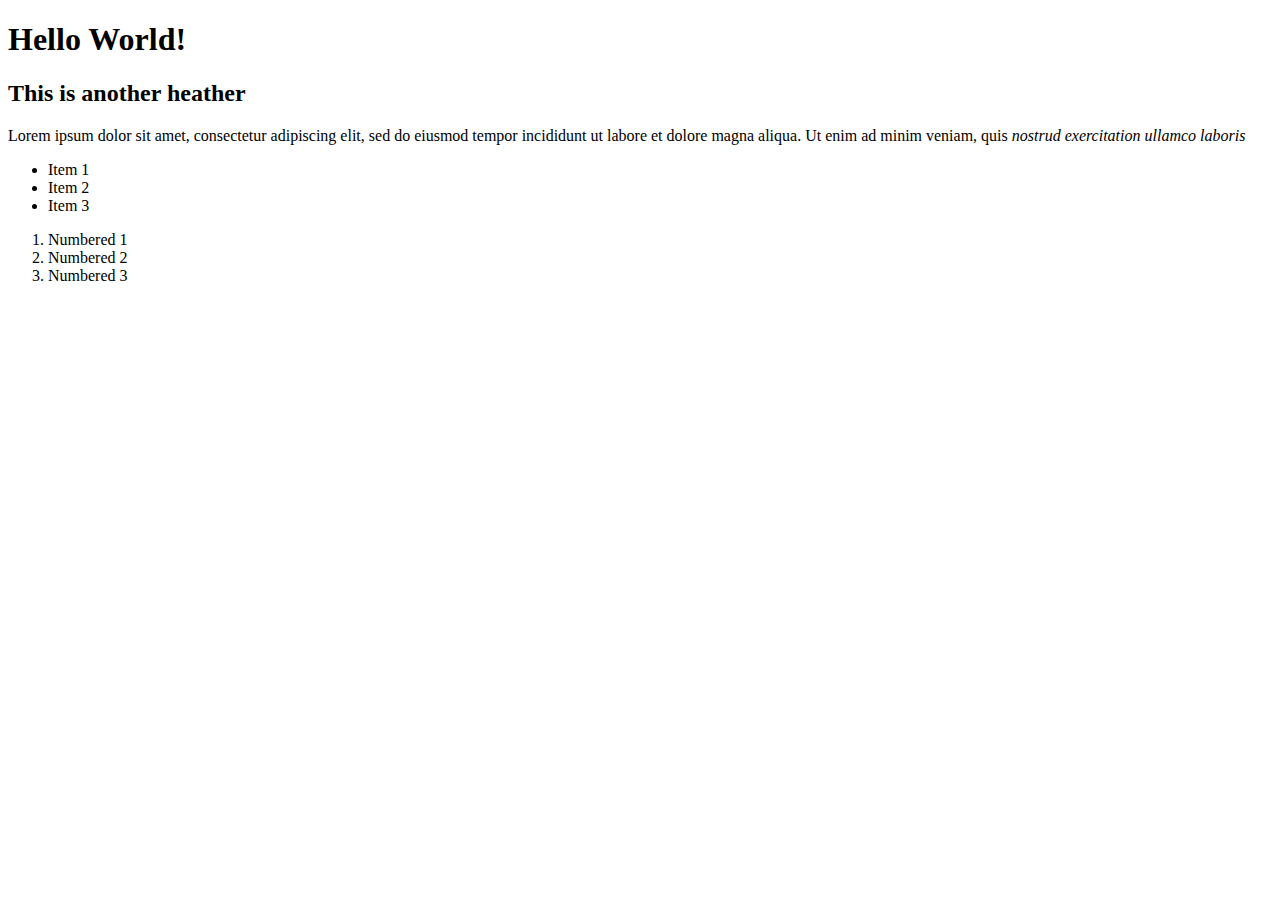
<file: HTML Foundations/index.html>
<!DOCTYPE html>
<html lang="en">
<head>
    <meta charset="UTF-8">
    <meta http-equiv="X-UA-Compatible" content="IE=edge">
    <meta name="viewport" content="width=device-width, initial-scale=1.0">
    <title>My First Webpage</title>
</head>
<body>
    <h1>Hello World!</h1>
    <h2>This is another heather</h2>
    <p>Lorem ipsum dolor sit amet, consectetur adipiscing elit, sed do eiusmod tempor
        incididunt ut labore et dolore magna aliqua.
    <!-- this is a comment-->
        <strrong> Ut enim ad minim veniam,</strrong> quis <em>nostrud exercitation ullamco laboris</em>
   <ul>
       <li>Item 1</li>
       <li>Item 2</li>
       <li>Item 3</li>
   </ul>
   <ol>
       <li>Numbered 1</li>
       <li>Numbered 2</li>
       <li>Numbered 3</li>
   </ol>
</body>
</html>
</file>
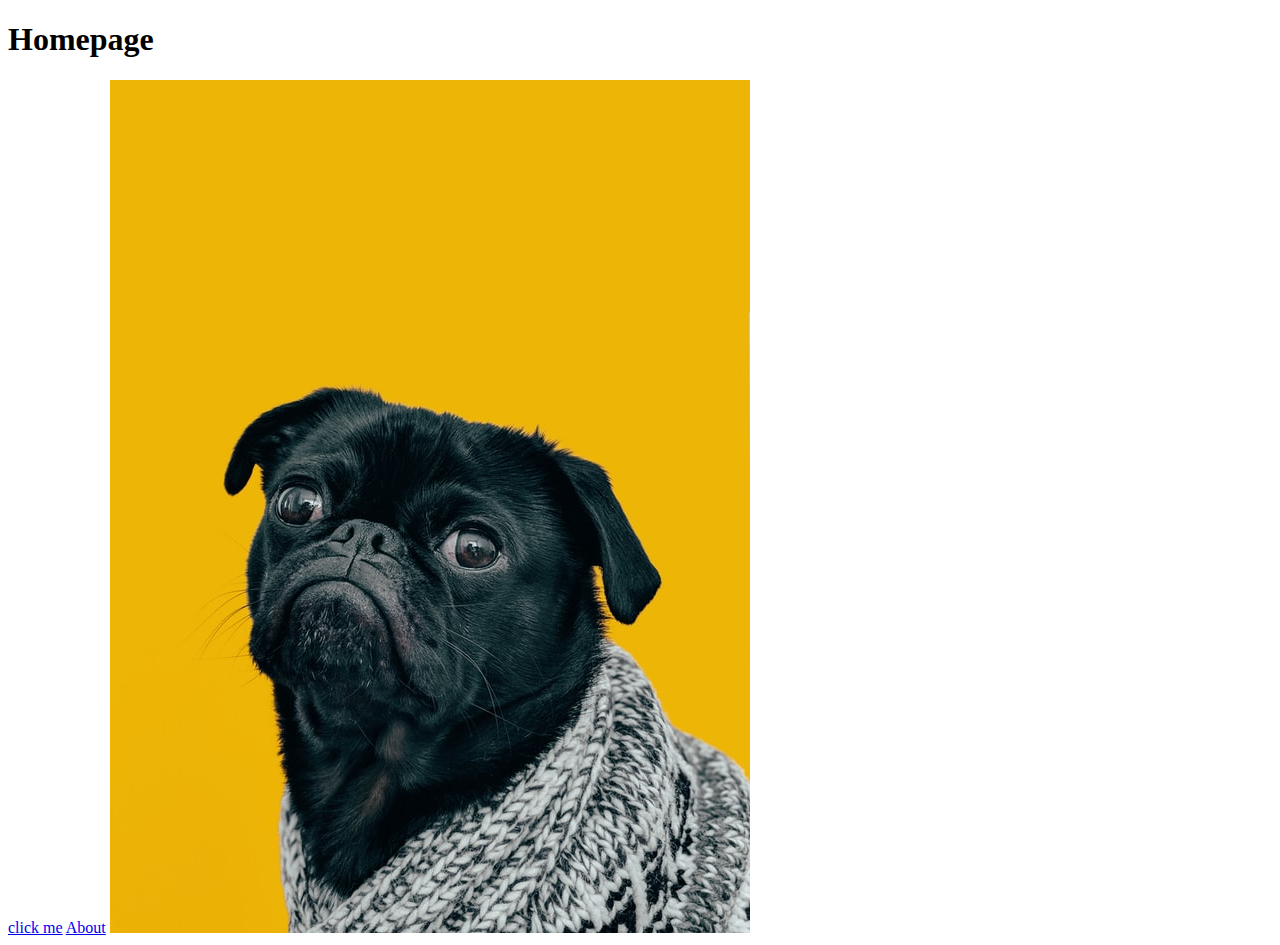
<file: odin-links-and-images/index.html>
<!DOCTYPE html>
<html lang="en">
<head>
    <meta charset="UTF-8">
    <meta http-equiv="X-UA-Compatible" content="IE=edge">
    <meta name="viewport" content="width=device-width, initial-scale=1.0">
    <title>Links and Images</title>
</head>
<body>
    <h1>Homepage</h1>
    <a href="https://www.theodinproject.com/about">click me</a>
    <a href="./pages/about.html">About</a>
    <img src="images/dog.jpg" alt="Dog image">
</body>
</html>
</file>
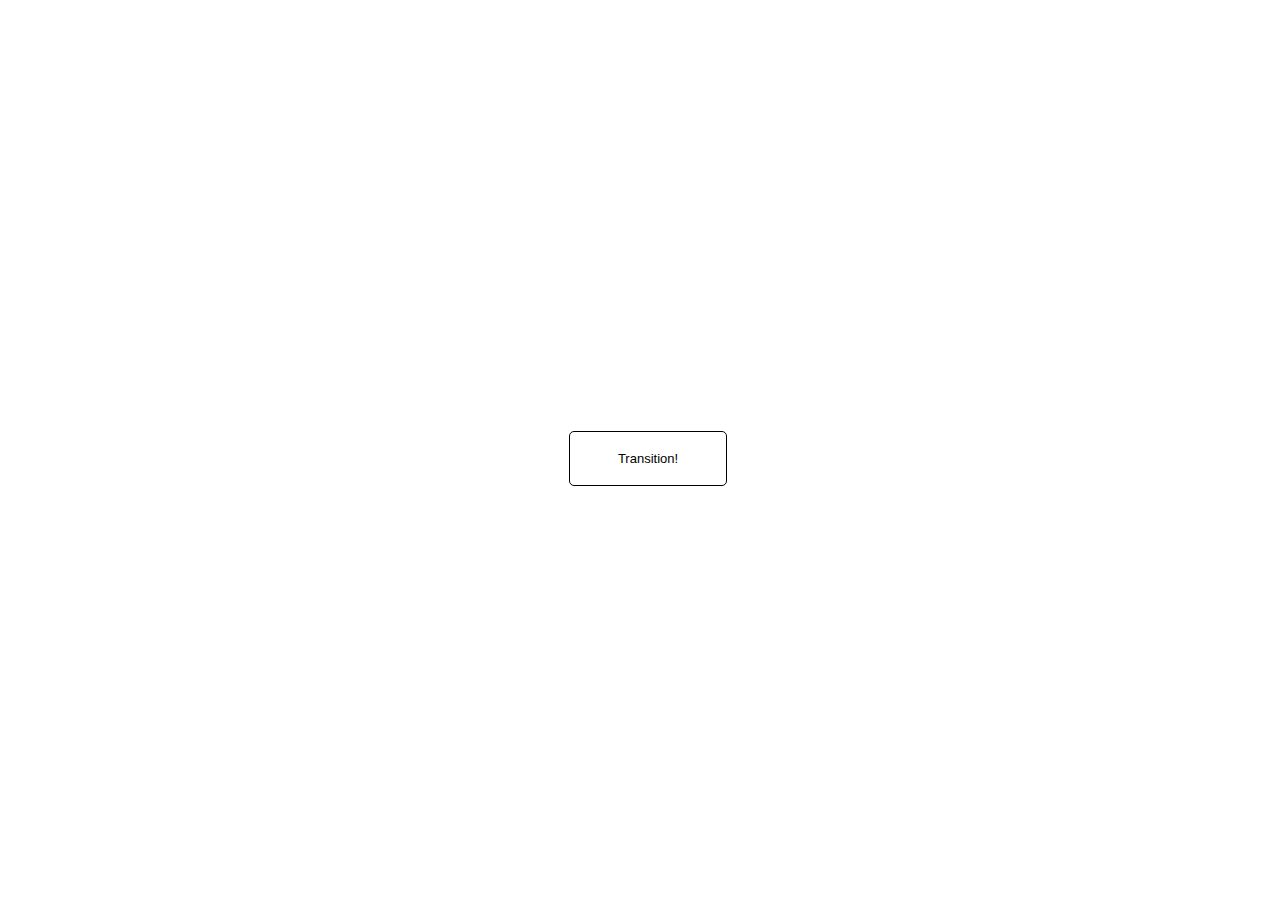
<file: css-exercises/animation/01-button-hover/index.html>
<!DOCTYPE html>
<html lang="en">
  <head>
    <meta charset="UTF-8" />
    <meta http-equiv="X-UA-Compatible" content="IE=edge" />
    <meta name="viewport" content="width=device-width, initial-scale=1.0" />
    <title>Button Hover</title>
    <link rel="stylesheet" href="style.css" />
  </head>
  <body>
    <div id="transition-container">
      <button>Transition!</button>
    </div>
  </body>
</html>
</file>
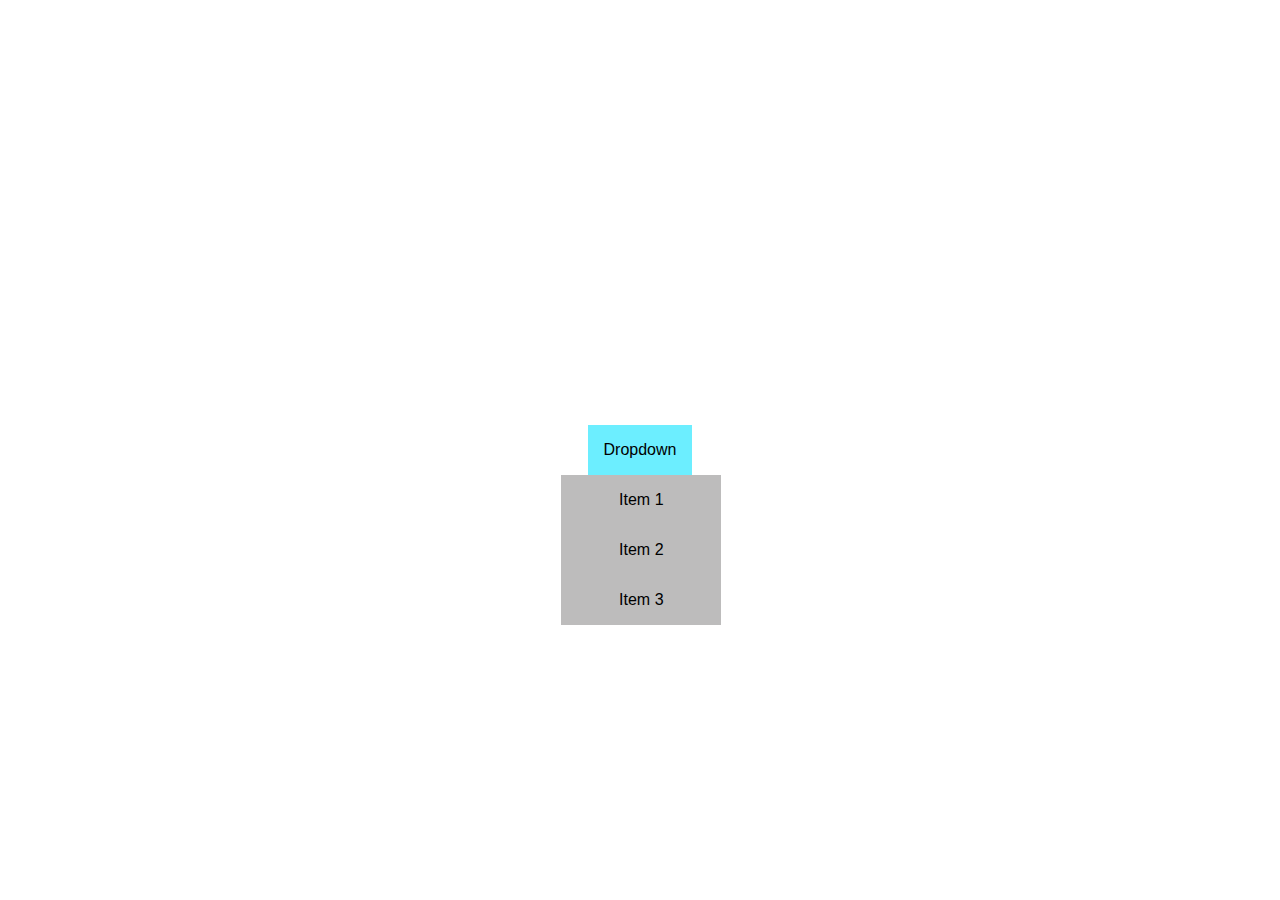
<file: css-exercises/animation/02-drop-down/index.html>
<!DOCTYPE html>
<html lang="en">
  <head>
    <meta charset="UTF-8" />
    <meta http-equiv="X-UA-Compatible" content="IE=edge" />
    <meta name="viewport" content="width=device-width, initial-scale=1.0" />
    <title>Dropdown</title>
    <link rel="stylesheet" href="style.css" />
  </head>
  <body>
    <div class="dropdown-container">
      <div class="dropdown-menu">
        <button>Dropdown</button>
        <ul>
          <li>Item 1</a>
          <li>Item 2</a>
          <li>Item 3</a>
        </div>
      </div>
    </div>
  </body>
</html>
</file>
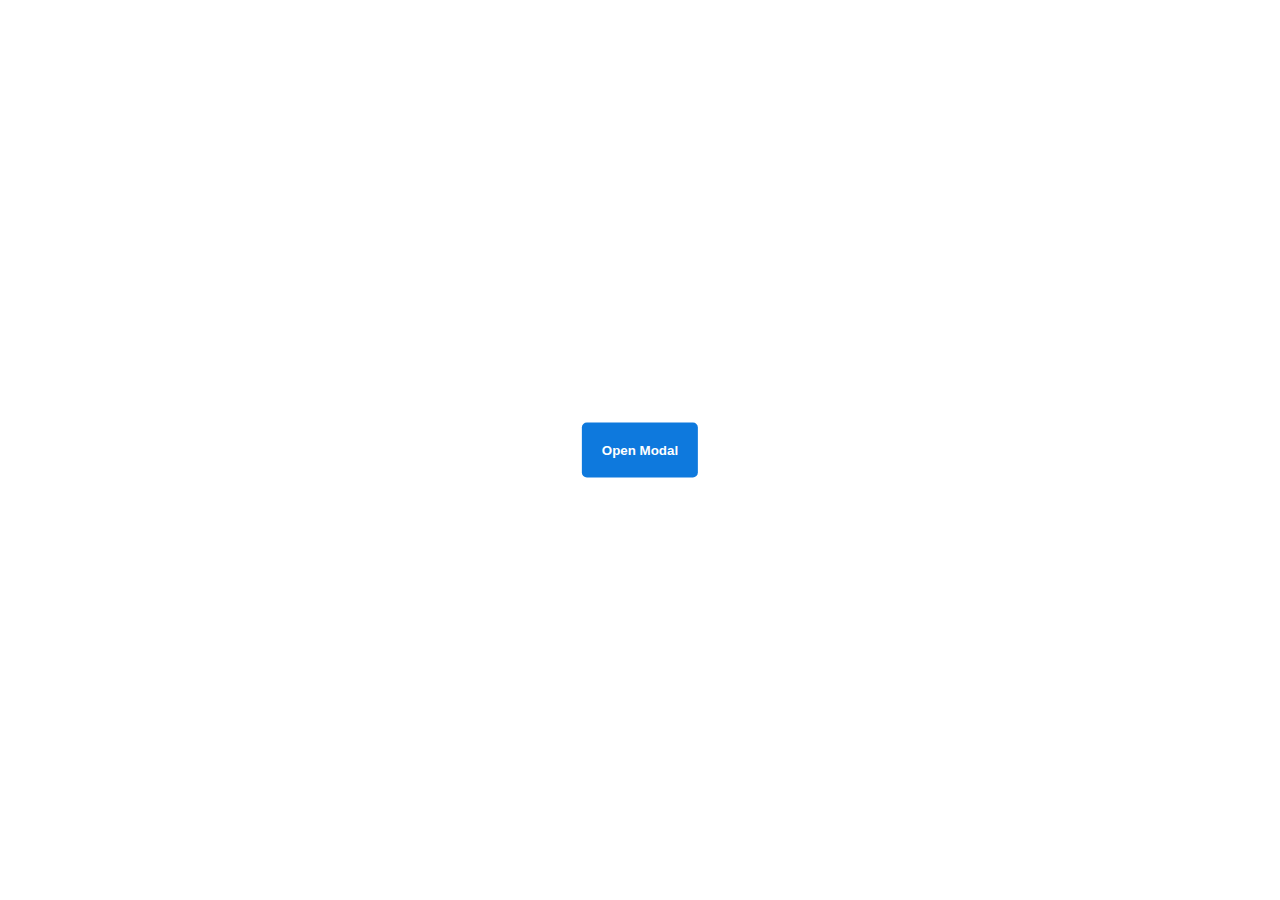
<file: css-exercises/animation/03-pop-up/index.html>
<!DOCTYPE html>
<html lang="en">
  <head>
    <meta charset="UTF-8" />
    <meta http-equiv="X-UA-Compatible" content="IE=edge" />
    <meta name="viewport" content="width=device-width, initial-scale=1.0" />
    <title>Popup</title>
    <link rel="stylesheet" href="style.css" />
  </head>
  <body>
    <div class="button-container">
      <button id="trigger-modal">Open Modal</button>
    </div>
    <div class="popup-modal">
      <button id="close-modal">Close Modal</button>
    </div>
    <script src="script.js"></script>
  </body>
</html>
</file>
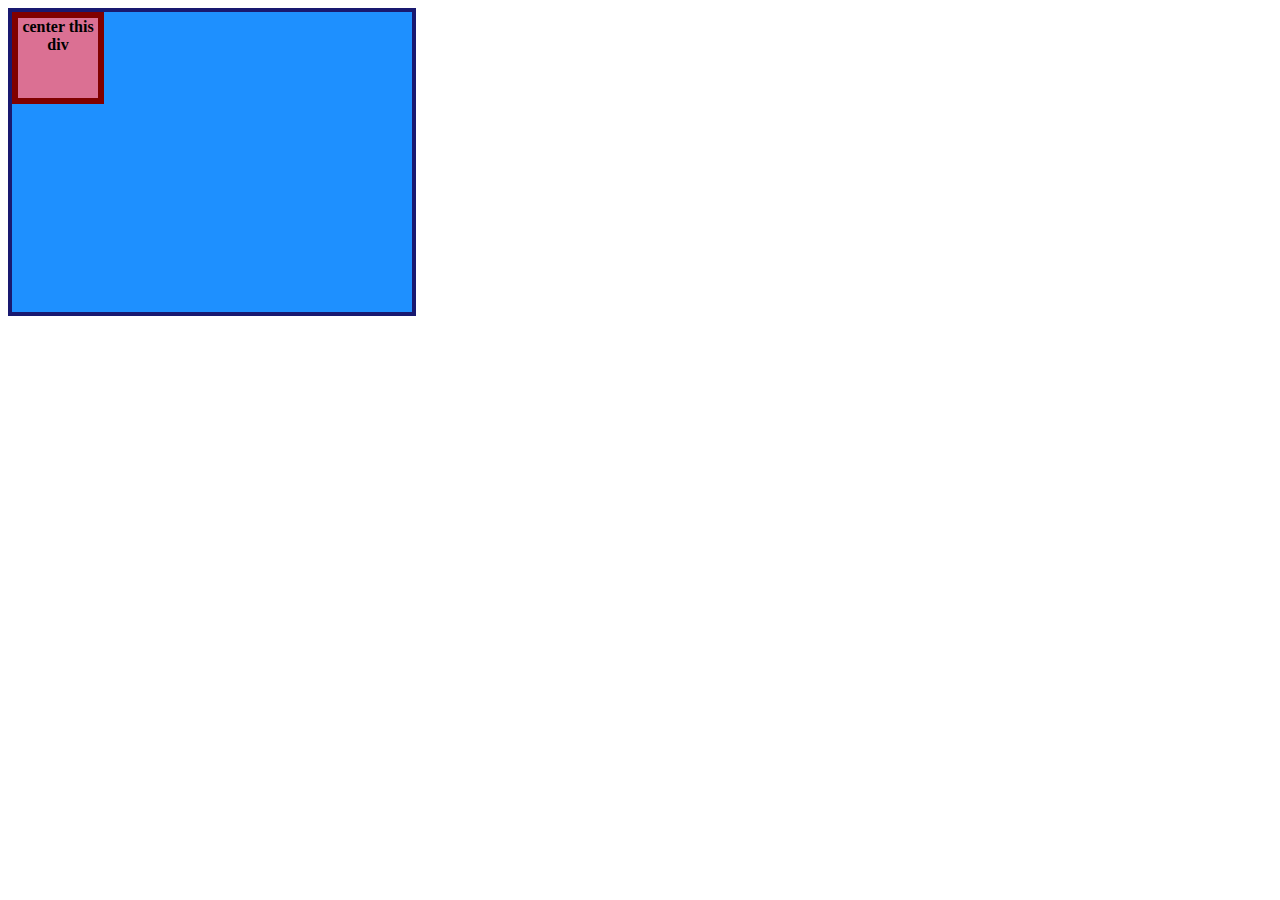
<file: css-exercises/flex/01-flex-center/index.html>
<!DOCTYPE html>
<html lang="en">
<head>
  <meta charset="UTF-8">
  <meta http-equiv="X-UA-Compatible" content="IE=edge">
  <meta name="viewport" content="width=device-width, initial-scale=1.0">
  <title>CENTER THIS DIV</title>
  <link rel="stylesheet" href="style.css">
</head>
<body>
  <div class="container">
    <div class="box">center this div</div>
  </div>
</body>
</html>
</file>
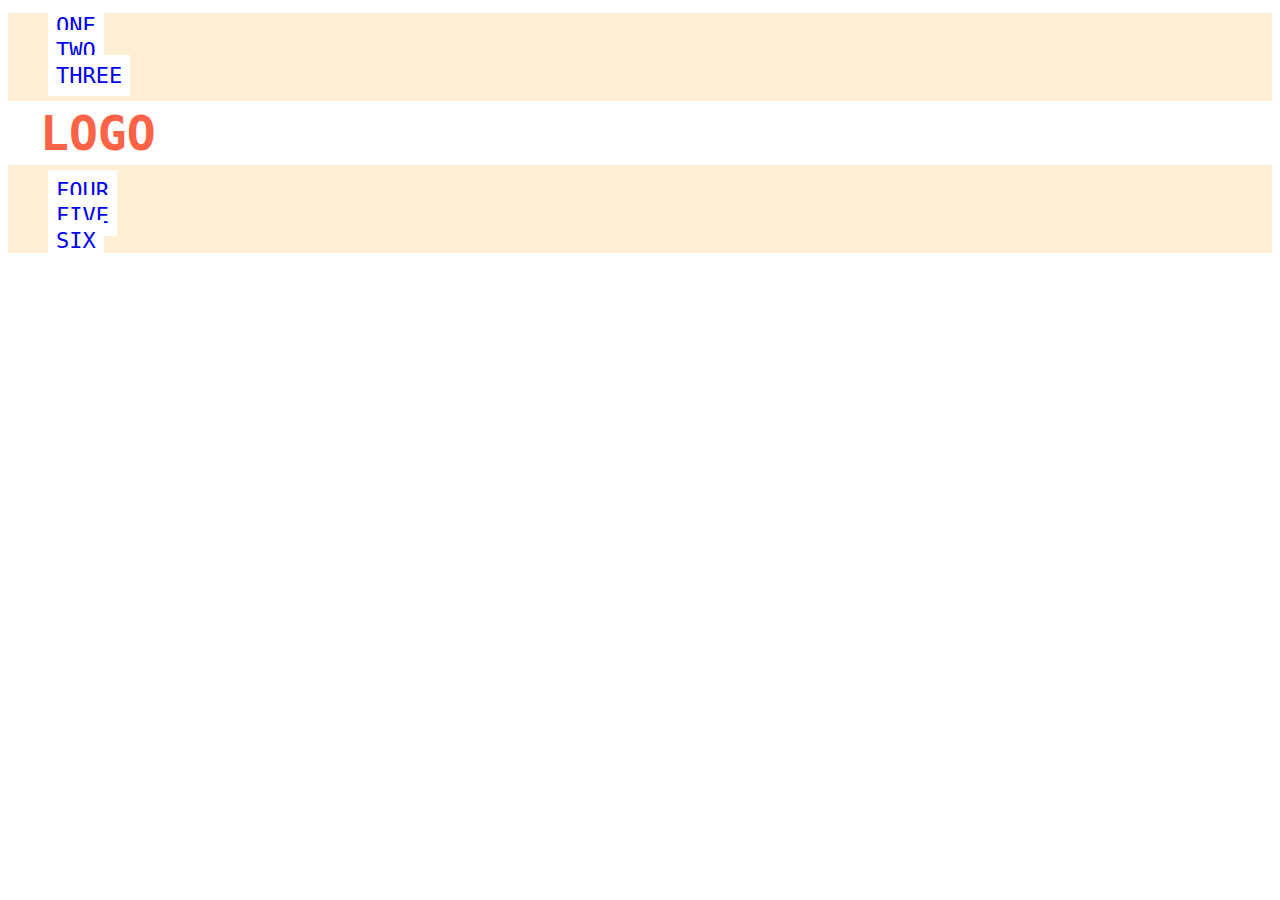
<file: css-exercises/flex/02-flex-header/index.html>
<!DOCTYPE html>
<html lang="en">
<head>
  <meta charset="UTF-8">
  <meta http-equiv="X-UA-Compatible" content="IE=edge">
  <meta name="viewport" content="width=device-width, initial-scale=1.0">
  <title>Flex Header</title>
  <link rel="stylesheet" href="style.css">
</head>
<body>
  <div class="header">
    <div class="left-links">
      <ul>
        <li><a href="#">ONE</a></li>
        <li><a href="#">TWO</a></li>
        <li><a href="#">THREE</a></li>
      </ul>
    </div>
    <div class="logo">LOGO</div>
    <div class="right-links">
      <ul>
        <li><a href="#">FOUR</a></li>
        <li><a href="#">FIVE</a></li>
        <li><a href="#">SIX</a></li>
      </ul>
    </div>
  </div>
</body>
</html>
</file>
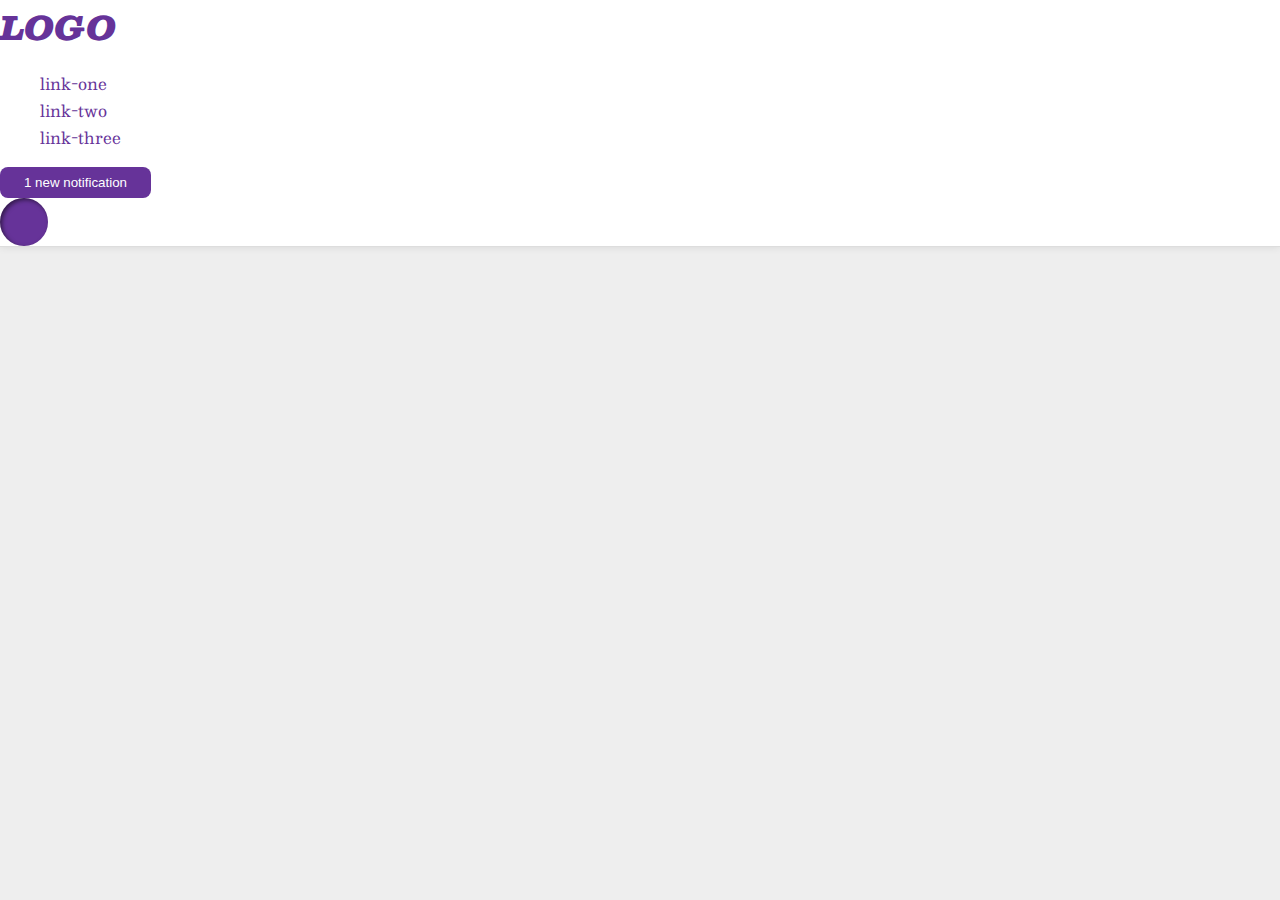
<file: css-exercises/flex/03-flex-header-2/index.html>
<!DOCTYPE html>
<html lang="en">
<head>
  <meta charset="UTF-8">
  <meta http-equiv="X-UA-Compatible" content="IE=edge">
  <meta name="viewport" content="width=device-width, initial-scale=1.0">
  <title>Flex Header 2</title>
  <link rel="stylesheet" href="style.css">
</head>
<body>
  <div class="header">
    <div class="logo">
      LOGO
    </div>
    <ul class="links">
      <li><a href="google.com">link-one</a></li>
      <li><a href="google.com">link-two</a></li>
      <li><a href="google.com">link-three</a></li>
    </ul>
    <button class="notifications">
      1 new notification
    </button>
    <div class="profile-image"></div>
  </div>
</body>
</html>
</file>
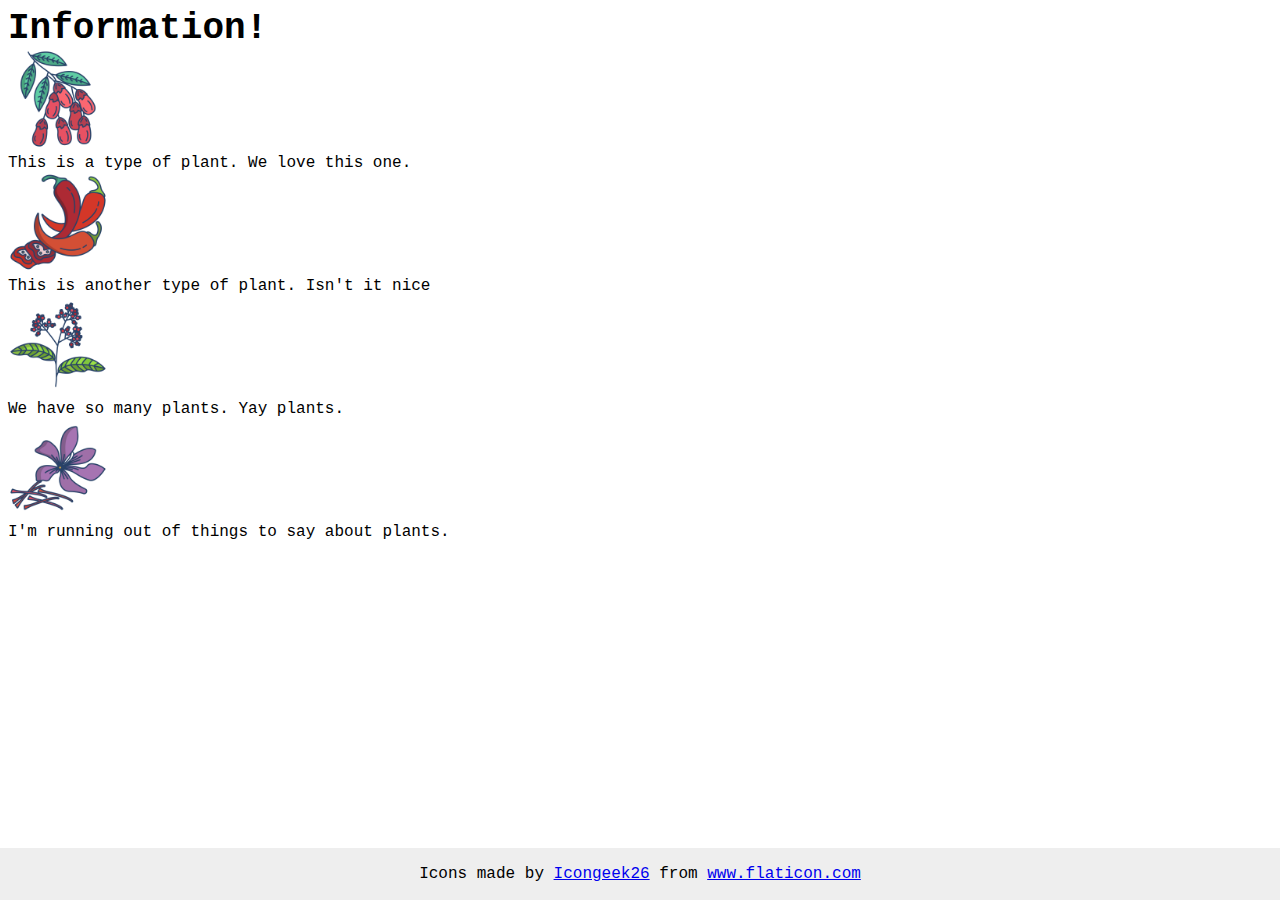
<file: css-exercises/flex/04-flex-information/index.html>
<!DOCTYPE html>
<html lang="en">
<head>
  <meta charset="UTF-8">
  <meta http-equiv="X-UA-Compatible" content="IE=edge">
  <meta name="viewport" content="width=device-width, initial-scale=1.0">
  <title>Information</title>
  <link rel="stylesheet" href="style.css">
</head>
<body>
  <div class="title">Information!</div>

  <img src="./images/barberry.png" alt="barberry">
  <div class="text">This is a type of plant. We love this one.</div>

  <img src="./images/chilli.png" alt="chili">
  <div class="text">This is another type of plant. Isn't it nice</div>

  <img src="./images/pepper.png" alt="pepper">
  <div class="text">We have so many plants. Yay plants.</div>

  <img src="./images/saffron.png" alt="saffron">
  <div class="text">I'm running out of things to say about plants.</div>

  <!-- disregard this section, it's here to give attribution to the creator of these icons -->
  <div class="footer">
    <div>Icons made by <a href="https://www.flaticon.com/authors/icongeek26" title="Icongeek26">Icongeek26</a> from <a href="https://www.flaticon.com/" title="Flaticon">www.flaticon.com</a></div>
  </div>
</body>
</html>
</file>
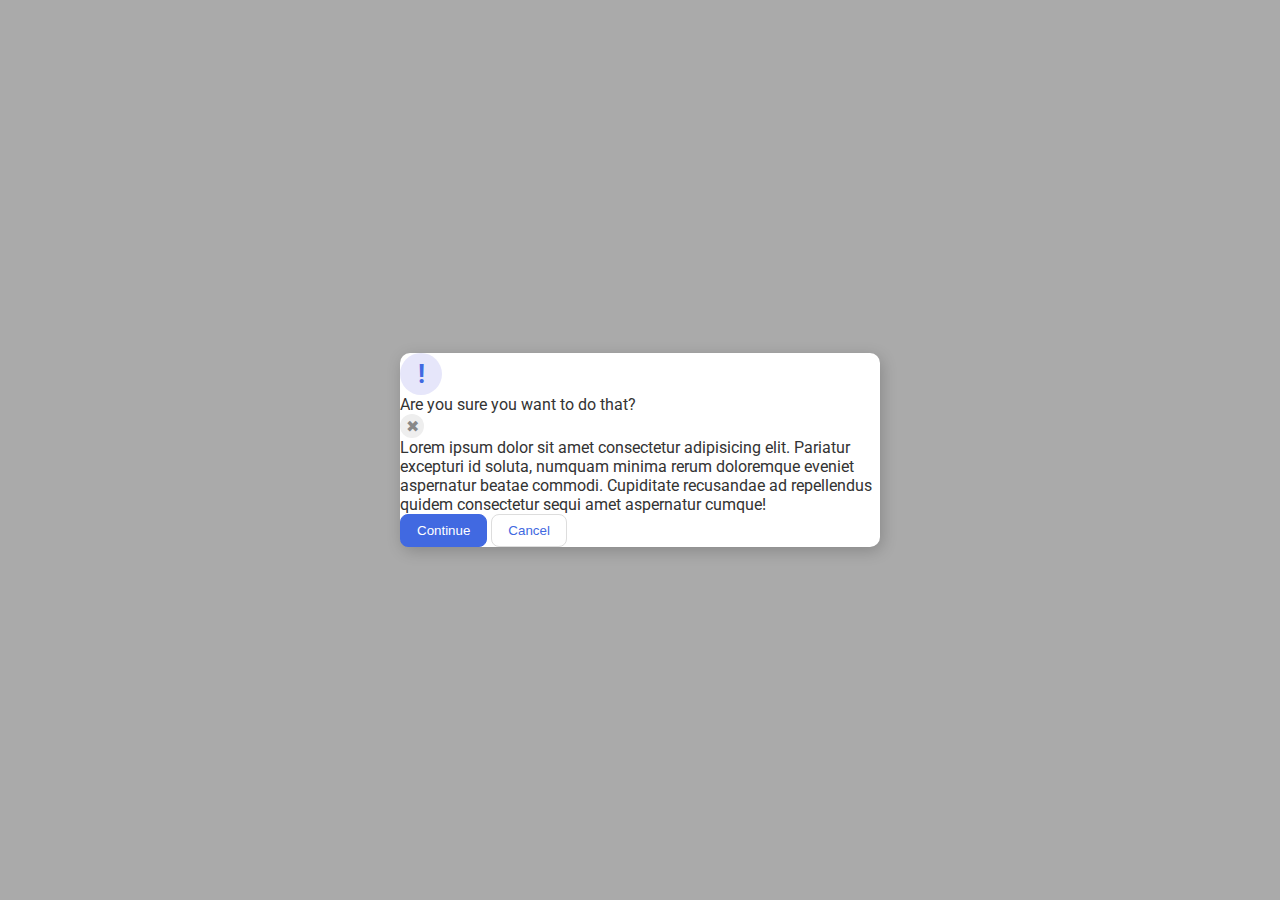
<file: css-exercises/flex/05-flex-modal/index.html>
<!DOCTYPE html>
<html lang="en">
<head>
  <meta charset="UTF-8">
  <meta http-equiv="X-UA-Compatible" content="IE=edge">
  <meta name="viewport" content="width=device-width, initial-scale=1.0">
  <link rel="stylesheet" href="style.css">
  <title>Modal</title>
</head>
<body>
  <div class="modal">
    <div class="icon">!</div>
    <div class="header">Are you sure you want to do that?</div>
    <div class="close-button">✖</div>
    <div class="text">Lorem ipsum dolor sit amet consectetur adipisicing elit. Pariatur excepturi id soluta, numquam minima rerum doloremque eveniet aspernatur beatae commodi. Cupiditate recusandae ad repellendus quidem consectetur sequi amet aspernatur cumque!</div>
    <button class="continue">Continue</button>
    <button class="cancel">Cancel</button>
  </div>
</body>
</html>
</file>
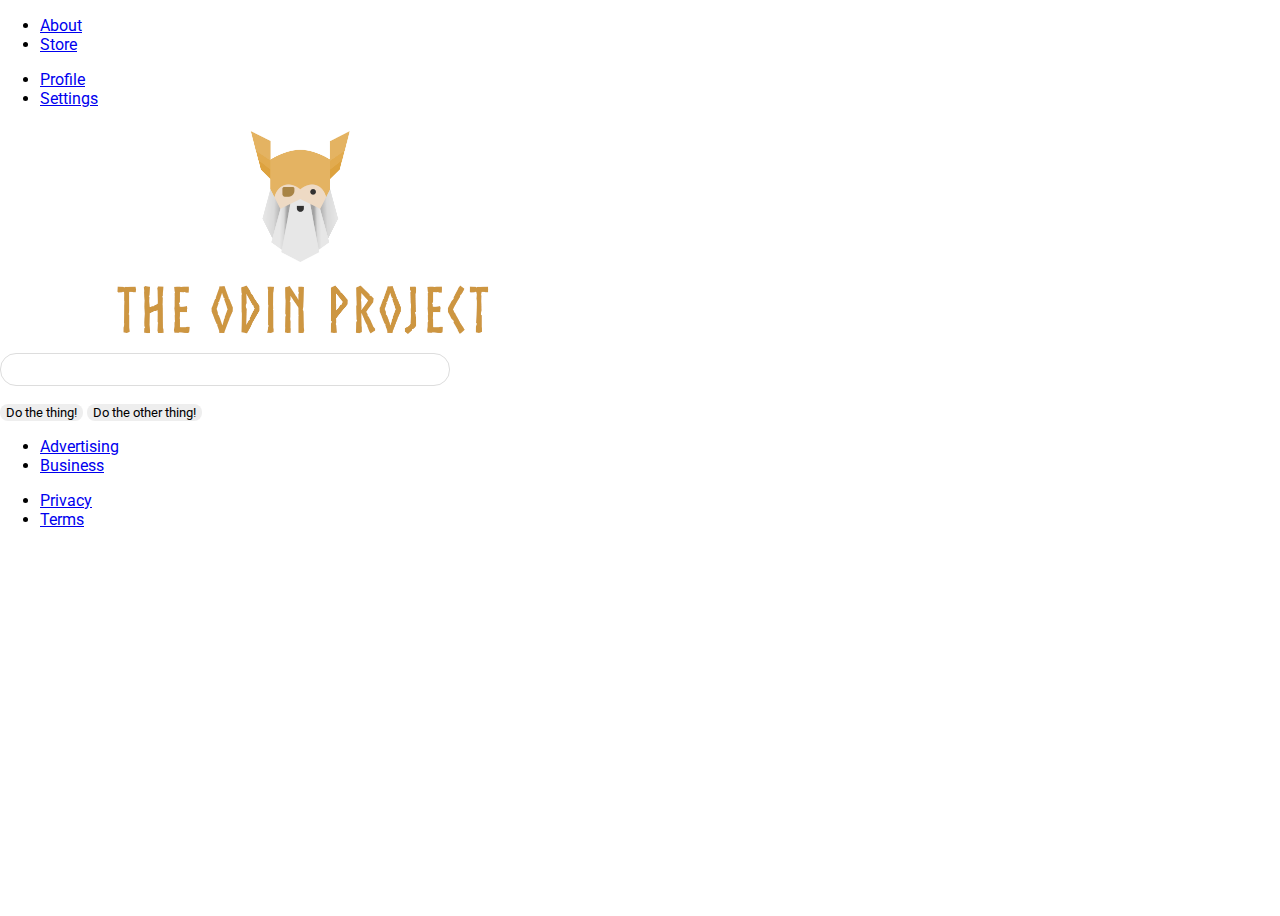
<file: css-exercises/flex/06-flex-layout/index.html>
<!DOCTYPE html>
<html lang="en">
<head>
  <meta charset="UTF-8">
  <meta http-equiv="X-UA-Compatible" content="IE=edge">
  <meta name="viewport" content="width=device-width, initial-scale=1.0">
  <title>LAYOUT</title>
  <link rel="stylesheet" href="./style.css">
</head>
<body>
  <div class="header">
    <ul class="left-links">
      <li><a href="google.com">About</a></li>
      <li><a href="google.com">Store</a></li>
    </ul>
    <ul class="right-links">
      <li><a href="google.com">Profile</a></li>
      <li><a href="google.com">Settings</a></li>
    </ul>
  </div>
  <div class="content">
    <img src="./logo.png" alt="">
    <div class="input">
      <input type="text">
    </div>
    <div class="buttons">
      <button>Do the thing!</button>
      <button>Do the other thing!</button>
    </div>
  </div>
  <div class="footer">
    <ul class="left-links">
      <li><a href="google.com">Advertising</a></li>
      <li><a href="google.com">Business</a></li>
    </ul>
    <ul class="right-links">
      <li><a href="google.com">Privacy</a></li>
      <li><a href="google.com">Terms</a></li>
    </ul>
  </div>
</body>
</html>
</file>
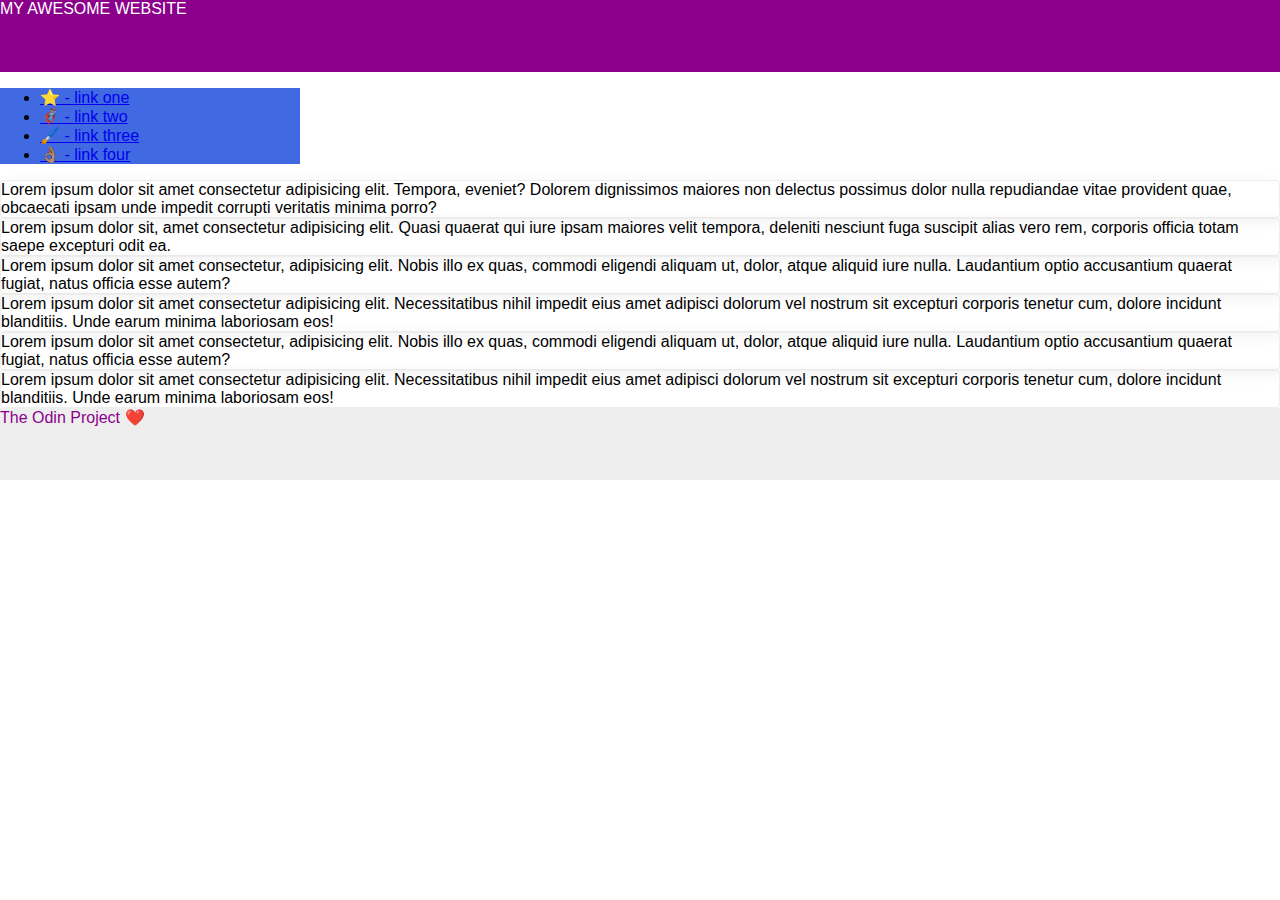
<file: css-exercises/flex/07-flex-layout-2/index.html>
<!DOCTYPE html>
<html lang="en">
<head>
  <meta charset="UTF-8">
  <meta http-equiv="X-UA-Compatible" content="IE=edge">
  <meta name="viewport" content="width=device-width, initial-scale=1.0">
  <title>The Holy Grail</title>
  <link rel="stylesheet" href="style.css">
</head>
<body>
  <div class="header">
    MY AWESOME WEBSITE
  </div>
  
  <div class="sidebar">
    <ul>
      <li><a href="google.com">⭐ - link one</a></li>
      <li><a href="google.com">🦸🏽‍♂️ - link two</a></li>
      <li><a href="google.com">🖌️ - link three</a></li>
      <li><a href="google.com">👌🏽 - link four</a></li>
    </ul>
  </div>

  <div class="card">Lorem ipsum dolor sit amet consectetur adipisicing elit. Tempora, eveniet? Dolorem dignissimos maiores non delectus possimus dolor nulla repudiandae vitae provident quae, obcaecati ipsam unde impedit corrupti veritatis minima porro?</div>
  <div class="card">Lorem ipsum dolor sit, amet consectetur adipisicing elit. Quasi quaerat qui iure ipsam maiores velit tempora, deleniti nesciunt fuga suscipit alias vero rem, corporis officia totam saepe excepturi odit ea.</div>
  <div class="card">Lorem ipsum dolor sit amet consectetur, adipisicing elit. Nobis illo ex quas, commodi eligendi aliquam ut, dolor, atque aliquid iure nulla. Laudantium optio accusantium quaerat fugiat, natus officia esse autem?</div>
  <div class="card">Lorem ipsum dolor sit amet consectetur adipisicing elit. Necessitatibus nihil impedit eius amet adipisci dolorum vel nostrum sit excepturi corporis tenetur cum, dolore incidunt blanditiis. Unde earum minima laboriosam eos!</div>
  <div class="card">Lorem ipsum dolor sit amet consectetur, adipisicing elit. Nobis illo ex quas, commodi eligendi aliquam ut, dolor, atque aliquid iure nulla. Laudantium optio accusantium quaerat fugiat, natus officia esse autem?</div>
  <div class="card">Lorem ipsum dolor sit amet consectetur adipisicing elit. Necessitatibus nihil impedit eius amet adipisci dolorum vel nostrum sit excepturi corporis tenetur cum, dolore incidunt blanditiis. Unde earum minima laboriosam eos!</div>
  
  <div class="footer">
    The Odin Project ❤️
  </div>
</body>
</html>
</file>
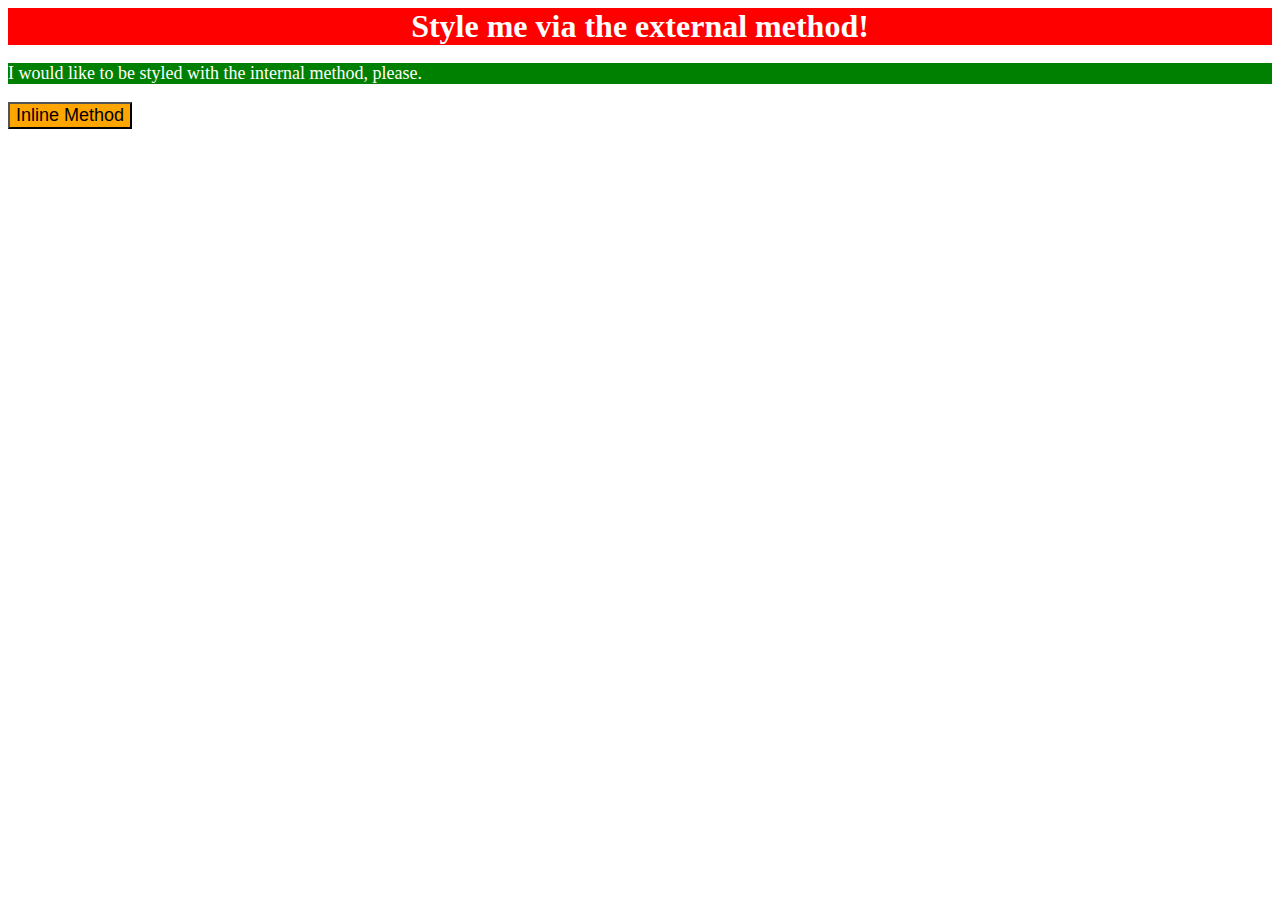
<file: css-exercises/foundations/01-css-methods/index.html>
<!DOCTYPE html>
<html lang="en">
<head>
  <meta charset="UTF-8">
  <meta http-equiv="X-UA-Compatible" content="IE=edge">
  <meta name="viewport" content="width=device-width, initial-scale=1.0">
  <title>Methods for Adding CSS</title>
  <link rel="stylesheet" href="style.css">
  <style>
  p { 
    background-color: green;
    color: white;
    font-size: 18px;
  }
</style>
</head>
<body>
  <div>Style me via the external method!</div>
  <p>I would like to be styled with the internal method, please.</p>
  <button style="color: black;  background-color: orange; font-size: 18px;">Inline Method</button>
</body>
</html>
</file>
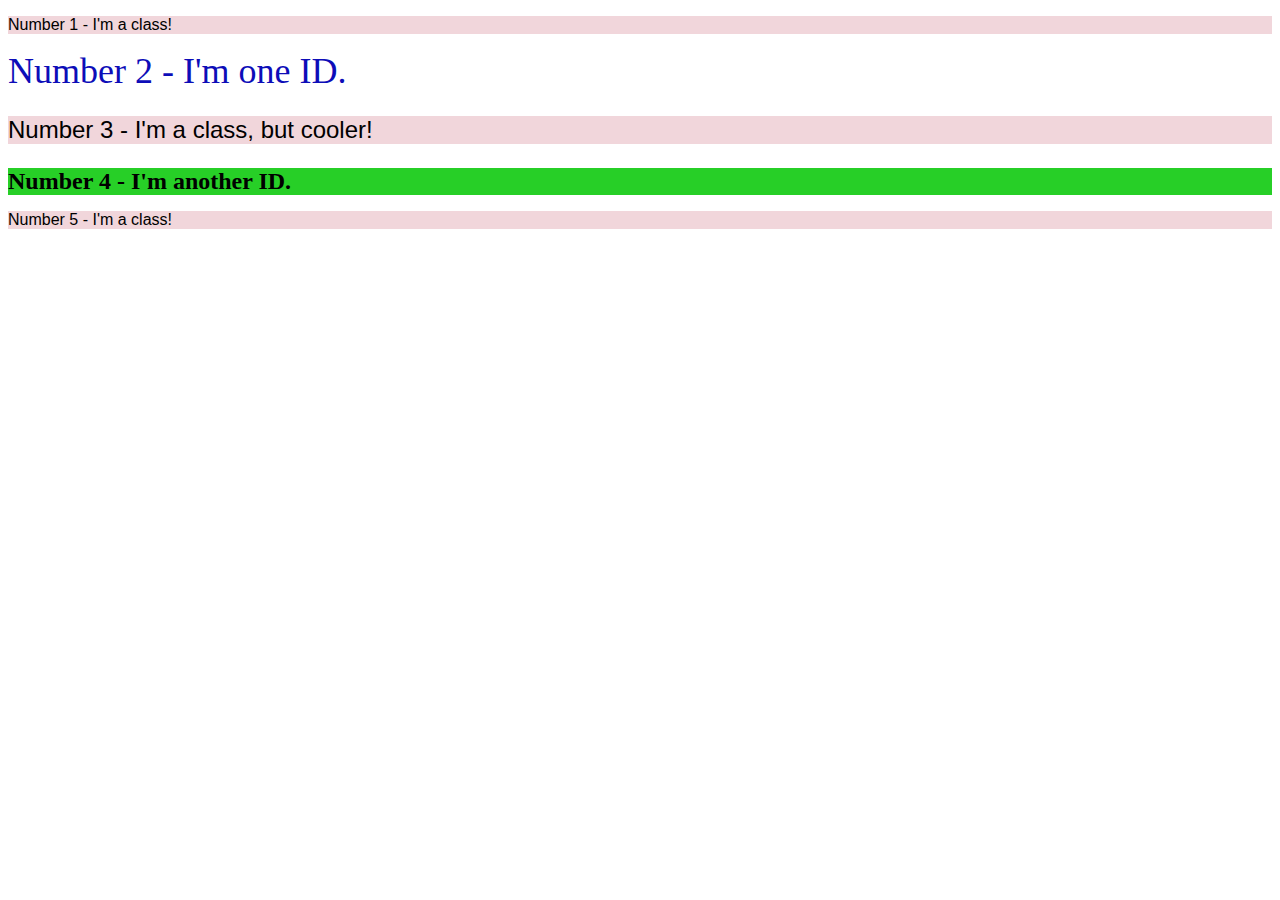
<file: css-exercises/foundations/02-class-id-selectors/index.html>
<!DOCTYPE html>
<html lang="en">
<head>
  <meta charset="UTF-8">
  <meta http-equiv="X-UA-Compatible" content="IE=edge">
  <meta name="viewport" content="width=device-width, initial-scale=1.0">
  <title>Class and ID Selectors</title>
  <link rel="stylesheet" href="style.css">
</head>
<body>
  <p class="odd">Number 1 - I'm a class!</p>
  <div id="second">Number 2 - I'm one ID.</div>
  <p class="odd odd-second">Number 3 - I'm a class, but cooler!</p>
  <div id="four">Number 4 - I'm another ID.</div>
  <p class="odd">Number 5 - I'm a class!</p>
</body>
</html>
</file>
<file: css-exercises/animation/01-button-hover/style.css>
#transition-container {
  width: 100vw;
  height: 100vh;
  display: flex;
  flex-direction: column;
  justify-content: center;
  align-items: center;
  font-family: Arial, sans-serif;
}

button {
  width: 158px;
  height: 55px;
  border: 1px solid black;
  border-radius: 5px;
  background-color: white;
  color: black;
  font-size: small;
  text-align: center;
}
</file>
<file: css-exercises/animation/02-drop-down/style.css>
* {
  padding: 0;
  margin: 0;
  font-family: Arial, Helvetica, sans-serif;
}

.dropdown-container {
  width: 100vw;
  height: 100vh;
  display: flex;
  justify-content: center;
  align-items: center;
}

.dropdown-menu {
  position: relative;
}

button {
  background-color: rgb(108, 238, 255);
  padding: 16px;
  font-size: 16px;
  border: none;
}

ul {
  position: absolute;
  left: -25%;
  background-color: rgb(189, 188, 188);
  width: 160px;
  list-style: none;
  text-align: center;
}

li {
  padding: 16px;
}
</file>
<file: css-exercises/animation/03-pop-up/style.css>
* {
  padding: 0;
  margin: 0;
}

body {
  overflow: hidden;
}

.button-container {
  width: 100vw;
  height: 100vh;
  background-color: #ffffff;
  opacity: 100%;
}

#trigger-modal,
.popup-modal {
  position: fixed;
  top: 50%;
  left: 50%;
  transform: translate(-50%, -50%);
}

#trigger-modal {
  padding: 20px;
  color: #ffffff;
  background-color: #0e79dd;
  border: none;
  border-radius: 5px;
  font-weight: 600;
}

.popup-modal {
  width: 30%;
  height: 15%;
  background-color: white;
  border: 1px solid black;
  border-radius: 10px;
  display: flex;
  justify-content: center;
  align-items: center;
  margin-top: 10%;
  opacity: 0;
}

#close-modal {
  padding: 20px;
  color: #ffffff;
  background-color: #0e79dd;
  border: none;
  border-radius: 5px;
  font-weight: 600;
}
</file>
<file: css-exercises/flex/01-flex-center/style.css>
.container {
  background: dodgerblue;
  border: 4px solid midnightblue;
  width: 400px;
  height: 300px;
}

.box {
  background: palevioletred;
  font-weight: bold;
  text-align: center;
  border: 6px solid maroon;
  width: 80px;
  height: 80px;
}
</file>
<file: css-exercises/flex/02-flex-header/style.css>
.header  {
  font-family: monospace;
  background: papayawhip;
}

.logo {
  font-size: 48px;
  font-weight: 900;
  color: tomato;
  background: white;
  padding: 4px 32px;
}

ul {
  /* this removes the dots on the list items*/
  list-style-type: none;
}

a {
  font-size: 22px;
  background: white;
  padding: 8px;
  /* this removes the line under the links */
  text-decoration: none;
}
</file>
<file: css-exercises/flex/03-flex-header-2/style.css>
/* this is some magical font-importing.  
you'll learn about it later. */
@import url('https://fonts.googleapis.com/css2?family=Besley:ital,wght@0,400;1,900&display=swap');

body {
  margin: 0;
  background: #eee;
  font-family: Besley, serif;
}

.header {
  background: white;
  border-bottom: 1px solid #ddd;
  box-shadow: 0 0 8px rgba(0,0,0,.1);
}

.profile-image {
  background: rebeccapurple;
  box-shadow: inset 2px 2px 4px rgba(0,0,0,.5);
  border-radius: 50%;
  width: 48px;
  height:  48px;
}

.logo {
  color: rebeccapurple;
  font-size: 32px;
  font-weight: 900;
  font-style: italic;
}

button {
  border: none;
  border-radius: 8px;
  background: rebeccapurple;
  color: white;
  padding: 8px 24px;
}

a {
  /* this removes the line under our links */
  text-decoration: none;
  color: rebeccapurple;
}

ul {
  list-style-type: none;
}
</file>
<file: css-exercises/flex/04-flex-information/style.css>
body {
  font-family: 'Courier New', Courier, monospace;
}

img {
  width: 100px;
  height: 100px;
}

.title {
  font-size: 36px;
  font-weight: 900;
}

/* do not edit this footer */
.footer {
  position: fixed;
  bottom: 0;
  left: 0;
  right: 0;
  height: 52px;
  display: flex;
  align-items: center;
  justify-content: center;
  background: #eee;
}
</file>
<file: css-exercises/flex/05-flex-modal/style.css>
@import url('https://fonts.googleapis.com/css2?family=Roboto:wght@400;700&display=swap');

html, body {
  height: 100%;
}

body {
  font-family: Roboto, sans-serif;
  margin: 0;
  background: #aaa;
  color: #333;
  /* I'll give you this one for free lol */
  display: flex;
  align-items: center;
  justify-content: center;
}

.modal {
  background: white;
  width: 480px;
  border-radius: 10px;
  box-shadow: 2px 4px 16px rgba(0,0,0,.2);
}

.icon {
  color: royalblue;
  font-size: 26px;
  font-weight: 700;
  background: lavender;
  width: 42px;
  height: 42px;
  border-radius: 50%;
  display: flex;
  align-items: center;
  justify-content: center;
}

.close-button {
  background: #eee;
  border-radius: 50%;
  color: #888;
  font-weight: 400;
  font-size: 16px;
  height: 24px;
  width: 24px;
  display: flex;
  align-items: center;
  justify-content: center;
}

button {
  padding: 8px 16px;
  border-radius: 8px;
}

button.continue {
  background: royalblue;
  border: 1px solid royalblue;
  color: white;
}

button.cancel {
  background: white;
  border: 1px solid #ddd;
  color: royalblue;
}
</file>
<file: css-exercises/flex/06-flex-layout/style.css>
@import url('https://fonts.googleapis.com/css2?family=Roboto:wght@400;700&display=swap');

body {
  height: 100vh;
  margin: 0;
  overflow: hidden;
  font-family: Roboto, sans-serif;
}

img {
  width: 600px;
}

button {
  font-family: Roboto, sans-serif;
  border: none;
  border-radius: 8px;
  background: #eee;
}

input {
  border: 1px solid #ddd;
  border-radius: 16px;
  padding: 8px 24px;
  width: 400px;
  margin-bottom: 16px;
}
</file>
<file: css-exercises/flex/07-flex-layout-2/style.css>
body {
  font-family: -apple-system, BlinkMacSystemFont, 'Segoe UI', Roboto, Oxygen, Ubuntu, Cantarell, 'Open Sans', 'Helvetica Neue', sans-serif;
  margin: 0;
  min-height: 100vh;
}

.header {
  height: 72px;
  background: darkmagenta;
  color: white;
}

.footer {
  height: 72px;
  background: #eee;
  color: darkmagenta;
}

.sidebar {
  width: 300px;
  background: royalblue;
}

.card {
  border: 1px solid #eee;
  box-shadow: 2px 4px 16px rgba(0,0,0,.06);
  border-radius: 4px;
}
</file>
<file: css-exercises/foundations/01-css-methods/style.css>
div{
    background-color: red;
    color: white;
    font-weight: bold;
    font-size: 32px;
    text-align: center;
}
</file>
<file: css-exercises/foundations/02-class-id-selectors/style.css>
.odd{
    background-color: rgb(241, 214, 219);
    font-family: "Verdana", sans-serif;
}
.odd-second{
    font-size: 24px;
}
#second{
    color: rgb(13, 13, 184);
    font-size: 36px;
}
#four{
    background-color: rgb(39, 207, 39);
    font-size: 24px;
    font-weight: bold;
}
</file>
